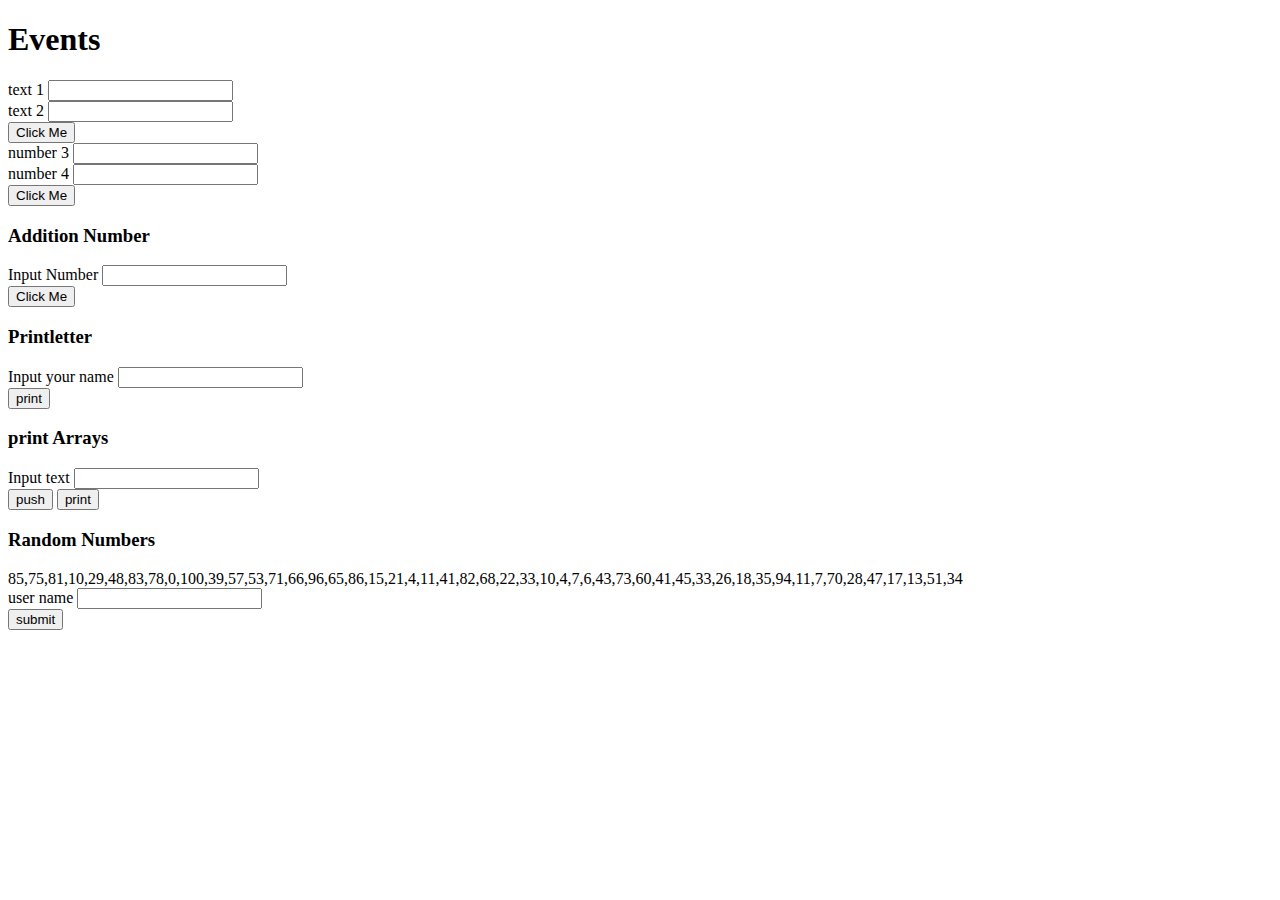
<file: Events/index.html>
<!DOCTYPE html>
<html lang="en">
<head>
    <meta charset="UTF-8">
    <meta name="viewport" content="width=device-width, initial-scale=1.0">
    <title>Events</title>
    <link href="https://cdn.jsdelivr.net/npm/bootstrap@5.3.1/dist/css/bootstrap.min.css" rel="stylesheet" integrity="sha384-4bw+/aepP/YC94hEpVNVgiZdgIC5+VKNBQNGCHeKRQN+PtmoHDEXuppvnDJzQIu9" crossorigin="anonymous">
</head>
<body>
    <h1>Events</h1>
    <div class="w-50 m-3">
    
      <div class="mb-3">
        <label for="exampleFormControlInput1" class="form-label">text 1</label>
        <input type="text" class="form-control" id="number-1">
      </div>
      <div class="mb-3">
        <label for="exampleFormControlInput1" class="form-label">text 2</label>
        <input type="text" class="form-control" id="number-2">
      </div>

      <button onclick="clickme()" type="button" class="btn btn-primary">Click Me</button>
    </div>



    <div class="w-50 m-3">
    
      <div class="mb-3">
        <label for="exampleFormControlInput1" class="form-label">number 3</label>
        <input type="number" class="form-control" id="number-3">
      </div>
      <div class="mb-3">
        <label for="exampleFormControlInput1" class="form-label">number 4</label>
        <input type="number" class="form-control" id="number-4">
      </div>

      <button onclick="greaterThan()" type="button" class="btn btn-primary">Click Me</button>
    </div>


    <h3>Addition Number</h3>
    <div class="w-50 m-3">
    
      <div class="mb-3">
        <label for="exampleFormControlInput1" class="form-label">Input Number</label>
        <input type="number" class="form-control" id="addition-number">
      </div>
      <button onclick="addition()" type="button" class="btn btn-primary">Click Me</button>
    </div>
     
    <h3>Printletter</h3>
    <div class="w-50 m-3">
      <label for="exampleFormControlInput1" class="form-label">Input your name</label>
      <input type="string" class="form-control" id="addition-string">
    </div>
    <button onclick="addition1()" type="button" class="btn btn-primary">print</button>
  </div>

  <h3>print Arrays</h3>
  <div class="w-50 m-3">
  
    <div class="mb-3">
      <label for="exampleFormControlInput1" class="form-label">Input text</label>
      <input type="text" class="form-control" id="input-array">
    </div>
    <button onclick="pusharray()" type="button" class="btn btn-primary">push</button>
    <button onclick="printarray()" type="button" class="btn btn-primary">print</button>
  </div>

    

  <h3>Random Numbers</h3>
  <div class="mb-3 d-flex" id="random-array-desplay">

  </div>
     <!-- 1 - 100 number 50-->
     <div class="w-50 m-3">
     <div class="mb-3">
      <label for="exampleFormControlInput1" class="form-label">user name</label>
      <input type="number" class="form-control" id="random-input">
     </div>
     <button onclick="search()" type="button" class="btn btn-primary">submit</button>
    <div class="mb-3 d-flex" id="result">

    </div>
  </div>





  <script src="index.js" type="text/javascript"></script>
</body>
</html>
</file>
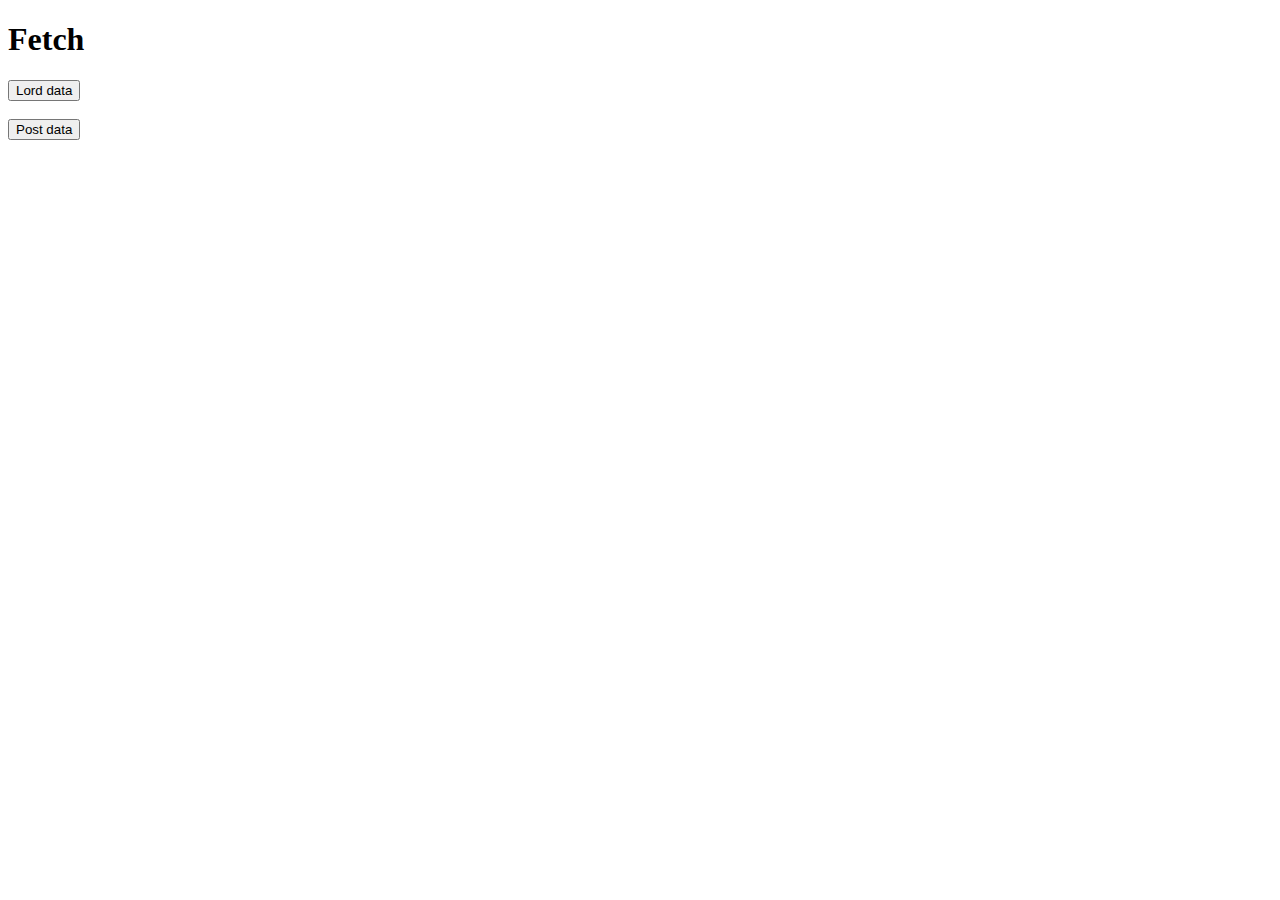
<file: Fetch/index.html>
<!DOCTYPE html>
<html lang="en">
<head>
    <meta charset="UTF-8">
    <meta name="viewport" content="width=device-width, initial-scale=1.0">
    <title>Fetch</title>
</head>
<body>
    <h1>Fetch</h1>
    

    <button onclick="loadData()">Lord data</button><br><br>

    <button onclick="postData()">Post data</button>






  <script src="index.js" type="text/javascript"></script>
</body>
</html>
</file>
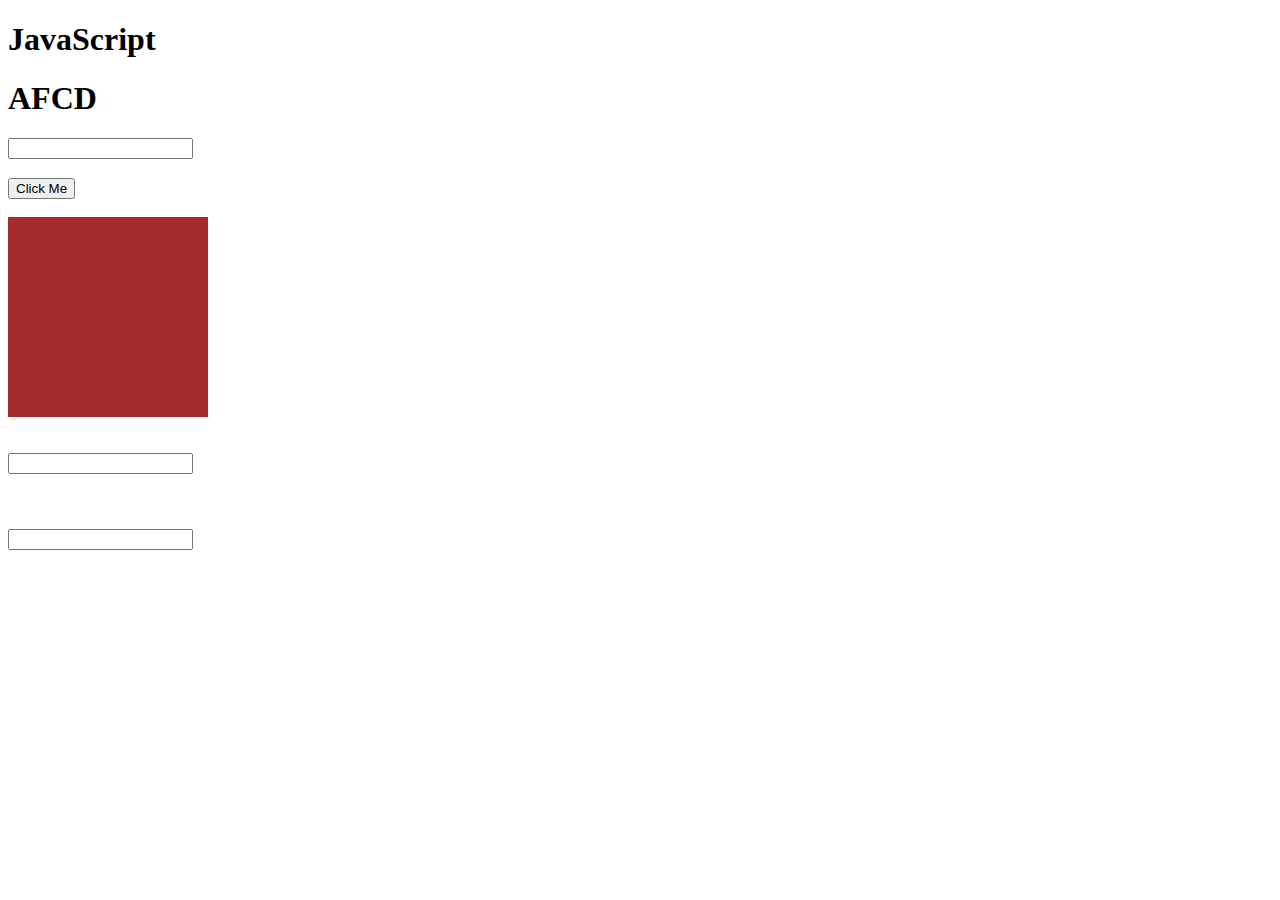
<file: JavaScript/index.html>
<!DOCTYPE html>
<html lang="en">
<head>
    <meta charset="UTF-8">
    <meta name="viewport" content="width=device-width, initial-scale=1.0">
    <title>JavaScript</title>
</head>
<body>
    <!--Inyernal js-->
    <script>
        console.log("Run js");
    </script>

    <!-- External js-->
    <script src="index.js" type="text/javascript"></script>

    <h1>JavaScript</h1>
    
    <h1>AFCD</h1>

    <input id="text-input" type="text" onchange="onChangeText()">

    <h3 id="name-display"></h3>
    
    <button onclick="clickMe()">Click Me</button>

    <br><br>
    <div id="mouse-div" onmouseout="onMouseOut()" onmouseover="onMouseOver()" style="background-color: brown; color: white; width: 200px; height: 200px;" >
    </div>
    <br><br>

    <input id="text-2" type="text" onkeydown="keyDown()">
    <h3 id="display-4"></h3>
    <br><br>

    <input id="text-3" type="text" onkeyup="keyUp()">
    <h3 id="display-5"></h3>

</body>
</html>
</file>
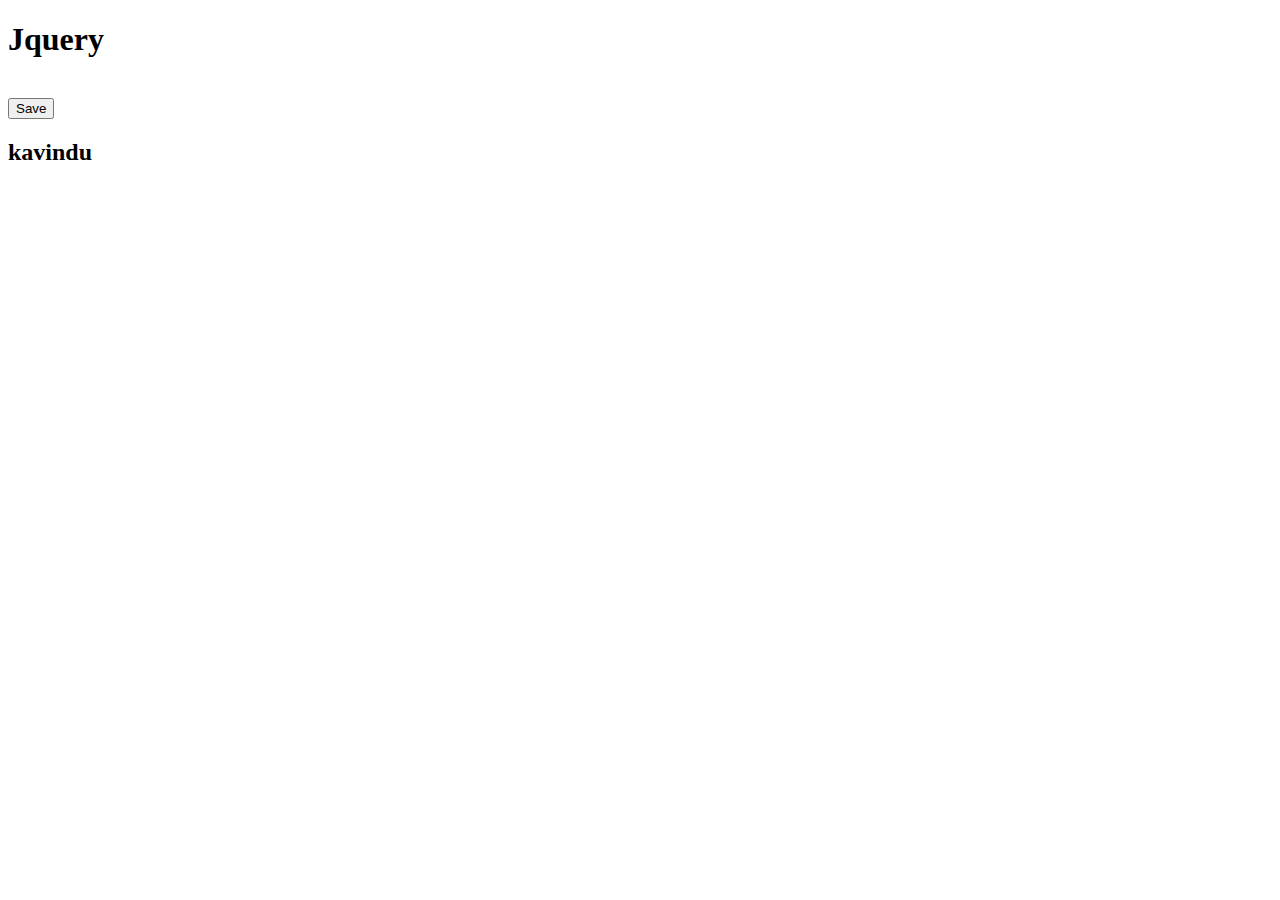
<file: Jquery/index.html>
<!DOCTYPE html>
<html lang="en">
<head>
    <meta charset="UTF-8">
    <meta name="viewport" content="width=device-width, initial-scale=1.0">
    <title>Jquery</title>
</head>
<body>
    <h1>Jquery</h1><br>

   <button id="button">Save</button>


   <h2 class="display">kavindu</h2>




   <script src="https://cdnjs.cloudflare.com/ajax/libs/jquery/3.7.1/jquery.min.js" integrity="sha512-v2CJ7UaYy4JwqLDIrZUI/4hqeoQieOmAZNXBeQyjo21dadnwR+8ZaIJVT8EE2iyI61OV8e6M8PP2/4hpQINQ/g==" crossorigin="anonymous" referrerpolicy="no-referrer"></script> 
  <script src="index.js" type="text/javascript"></script>
</body>
</html>
</file>
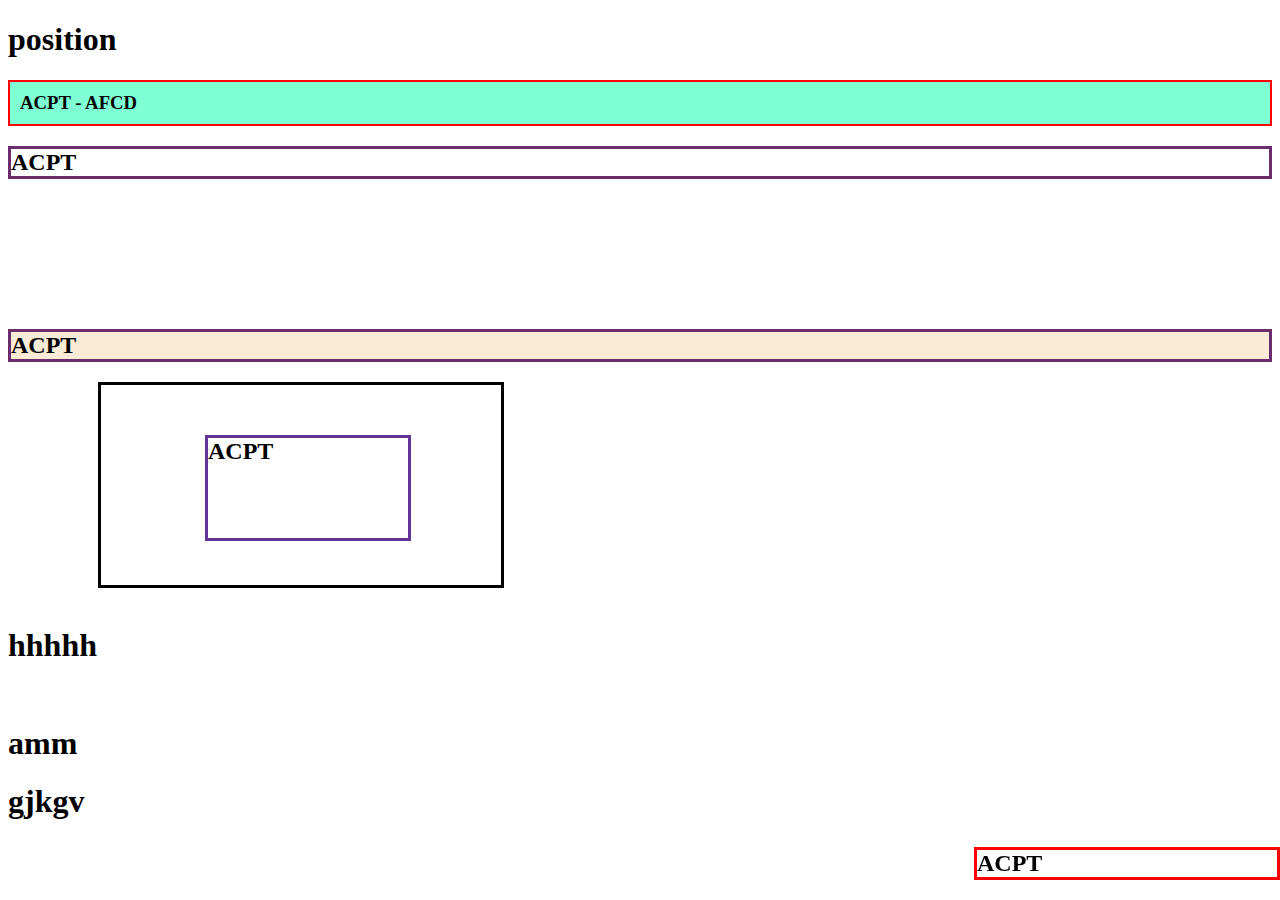
<file: position/index.html>
<!DOCTYPE html>
<html lang="en">
<head>
    <meta charset="UTF-8">
    <meta name="viewport" content="width=device-width, initial-scale=1.0">
    <title>position</title>
    <link rel="stylesheet" href="style.CSS">

</head>
<body>
    <h1>position</h1>

    <!-- sticky   -->
    <h3 class="sticky"> ACPT - AFCD  </h3>
    <div>
        
    </div>

    <!--static-->
   <h2 class="static-1">ACPT</h2>


   <!--relative -relative tag ek wada karanne tiyenn tag ek yatathe div tag ek dapu nisa div tag ekt naththam <body> ekt -->
   <div style="background-color: antiquewhite; margin-top: 150px;">
   <h2 class="relative" >ACPT</h2>
   </div>

   <!-- fixed -->
    <h2 class="fixed"> ACPT  </h2>

   <!-- absolute-  meka danakota ita kalin aniwaren relative tag ekak dnn ona eka athule thama absolute tag eka wada krnne -->
   <div class="relative-1">
    <h2 class="absolute-1" >ACPT</h2>
    </div>
 
  <br>

  <h1>hhhhh</h1>


  <br>


  <h1>amm</h1>

  <h1>gjkgv</h1>
</body>
</html>
</file>
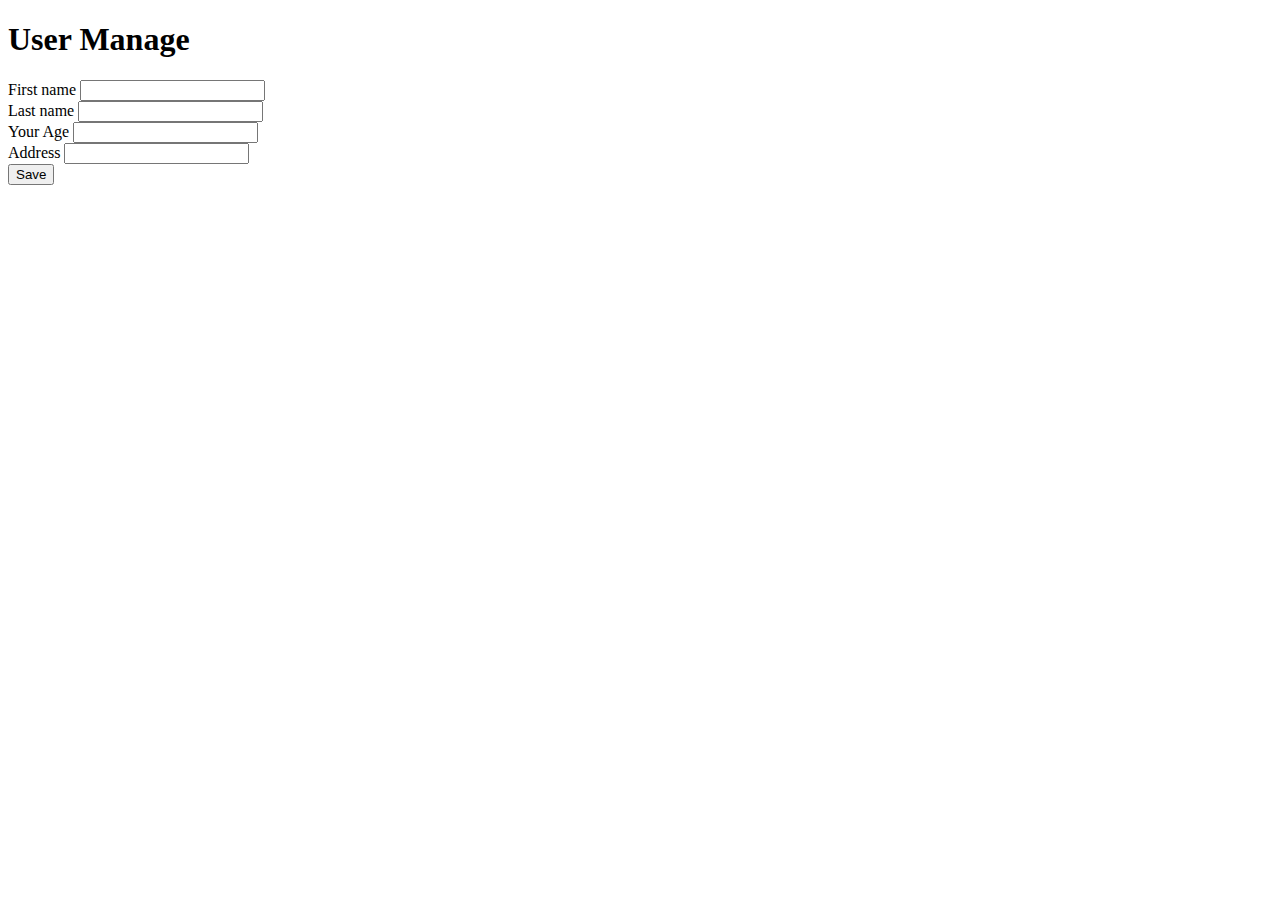
<file: UserManage/index.html>
<!DOCTYPE html>
<html lang="en">
<head>
    <meta charset="UTF-8">
    <meta name="viewport" content="width=device-width, initial-scale=1.0">
    <title>Use Manage</title>
    <link href="https://cdn.jsdelivr.net/npm/bootstrap@5.3.1/dist/css/bootstrap.min.css" rel="stylesheet" integrity="sha384-4bw+/aepP/YC94hEpVNVgiZdgIC5+VKNBQNGCHeKRQN+PtmoHDEXuppvnDJzQIu9" crossorigin="anonymous">

</head>
<body onload="onWindowLoad()">
    <h1 class="text-center">User Manage</h1>
    <div class="d-flex justify-content-center">
        <div class="card p-3" style="width: 25rem;">

            <form>
               <div class="mb-3">
                 <label> First name</label>
                 <input id="f-name"  type="text" class="form-control" >
               </div>
               <div class="mb-3">
                 <label> Last name</label>
                 <input id="l-name" type="text" class="form-control" >
               </div>
               <div class="mb-3">
                  <label> Your Age</label>
                  <input id="age" type="number" class="form-control" >
               </div>
               <div class="mb-3">
                  <label> Address</label>
                  <input id="ads" type="text" class="form-control" >
               </div>
      
              <button  onclick="saveuser()" type="button" class="btn btn-primary">Save</button>
            </form>
          
          </div>
      
    </div>

    <div id="display" class="m-3 flex-wrap d-flex justify-content-between" >
         <!--<div class="card p-3" style="width: 18rem;">
           <h6 class="card-subtitle mb-1 text-body-secondary ">First name : kavindu </h6>
           <h6 class="card-subtitle mb-1 text-body-secondary">Last name : kavindu </h6>
           <h6 class="card-subtitle mb-1 text-body-secondary">Your age : 22 </h6>
           <h6 class="card-subtitle mb-1 text-body-secondary">Address : hambanthota </h6>
         </div>
         <div class="card p-3" style="width: 18rem;">
            <h6 class="card-subtitle mb-1 text-body-secondary ">First name : kavindu </h6>
            <h6 class="card-subtitle mb-1 text-body-secondary">Last name : kavindu </h6>
            <h6 class="card-subtitle mb-1 text-body-secondary">Your age : 22 </h6>
            <h6 class="card-subtitle mb-1 text-body-secondary">Address : hambanthota </h6>
         </div>
         <div class="card p-3" style="width: 18rem;">
            <h6 class="card-subtitle mb-1 text-body-secondary ">First name : kavindu </h6>
            <h6 class="card-subtitle mb-1 text-body-secondary">Last name : kavindu </h6>
            <h6 class="card-subtitle mb-1 text-body-secondary">Your age : 22 </h6>
            <h6 class="card-subtitle mb-1 text-body-secondary">Address : hambanthota </h6>
        </div>
    -->
    </div>
    
    <script src="index.js" type="text/javascript"></script>
    <script src="https://cdn.jsdelivr.net/npm/bootstrap@5.3.1/dist/js/bootstrap.bundle.min.js" integrity="sha384-HwwvtgBNo3bZJJLYd8oVXjrBZt8cqVSpeBNS5n7C8IVInixGAoxmnlMuBnhbgrkm" crossorigin="anonymous"></script>

</body>
</html>
</file>
<file: position/style.CSS>
.sticky{
     position: sticky;
     background-color: aquamarine;
     border: 2px solid red;
     top: 5px;
     padding: 10px;
}



.static-1{
     position:static;
     left: 90px;
     right: 90px;
     border: 3px solid #6b2d6d


}

/*relative*/
.relative{
     position:static;
     left: 90px;
     right: 90px;
     border: 3px solid #6b2d6d

     
}

/*fixed*/
.fixed{
     position: fixed;
     bottom:0 ;
     right: 0;
     width: 300px;
     border: 3px solid red;
}


.relative-1{
     position:relative;
     width: 400px;
     height: 200px;
     left: 90px;
     border: 3px solid black;
     
}

.absolute-1{
     position:absolute;
     top: 30px;
     width: 200px;
     height: 100px;
     right: 90px;
     border: 3px solid rebeccapurple;

}
</file>
